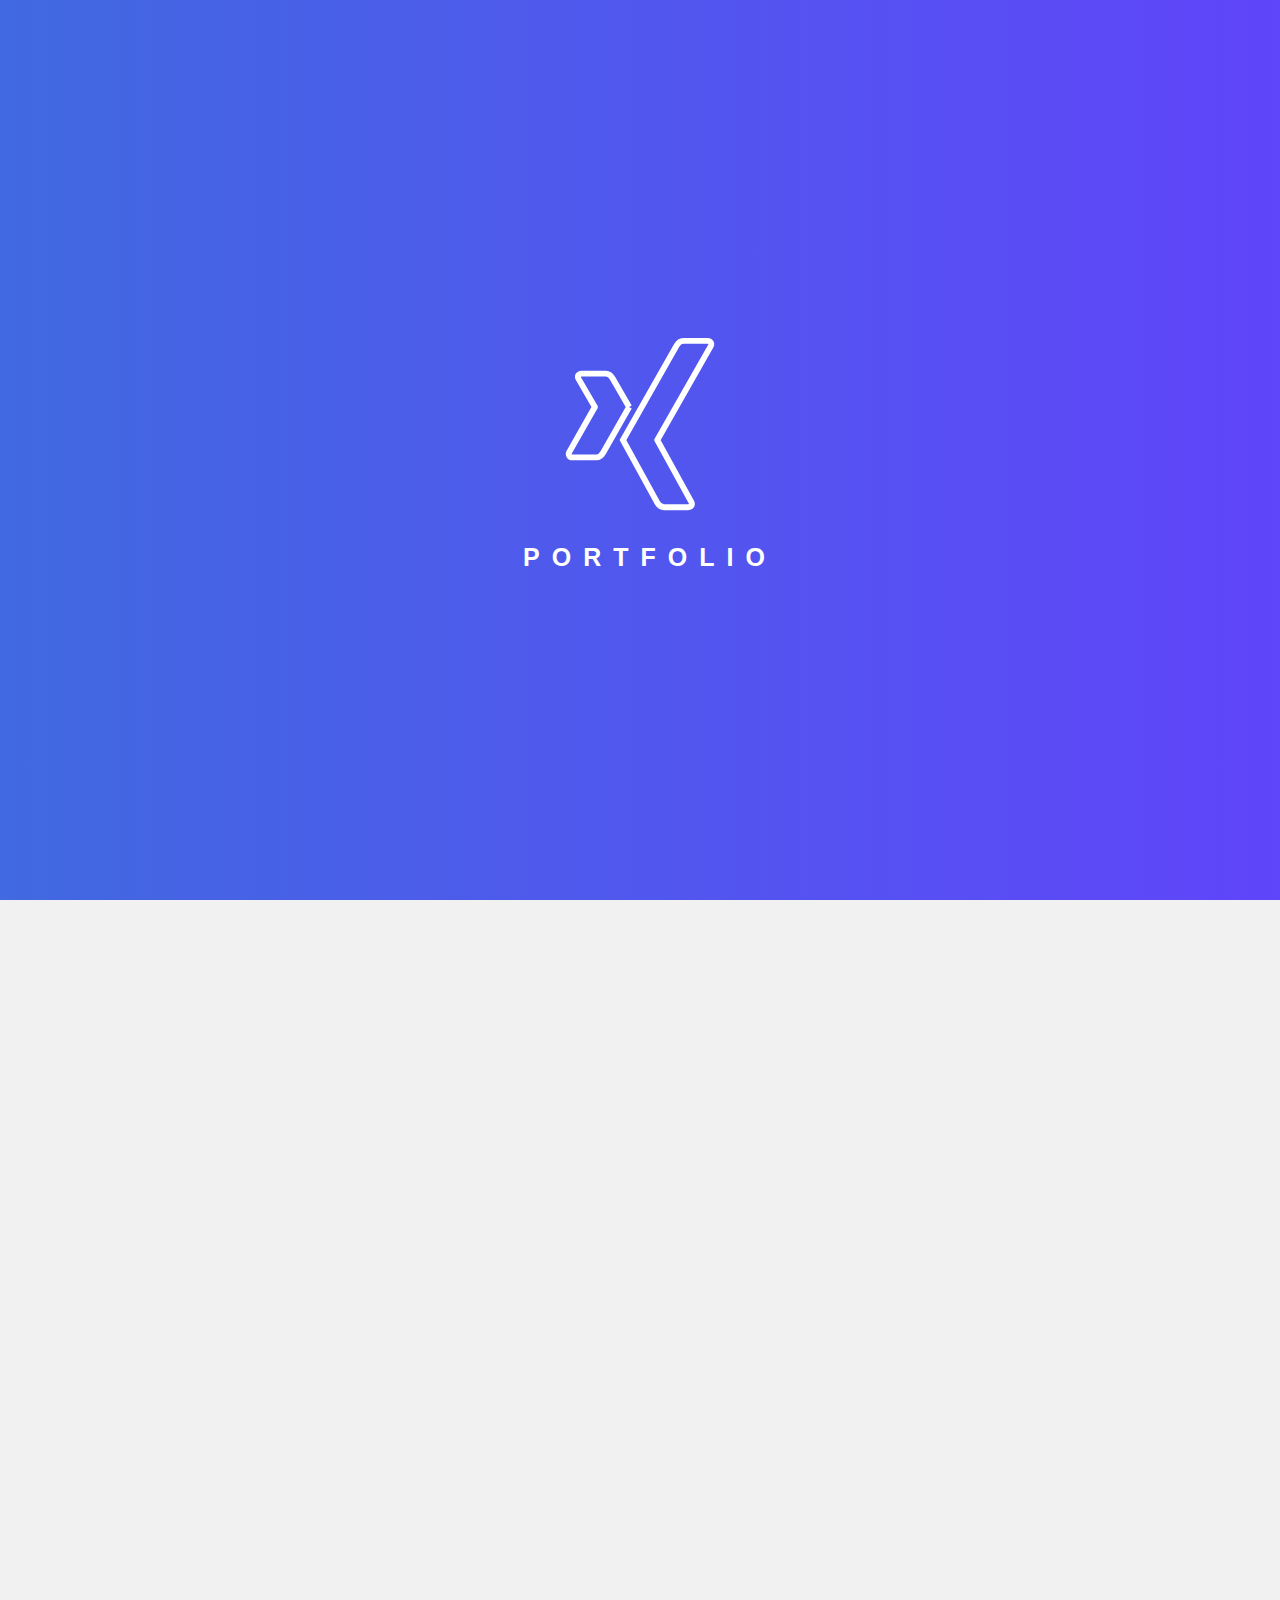
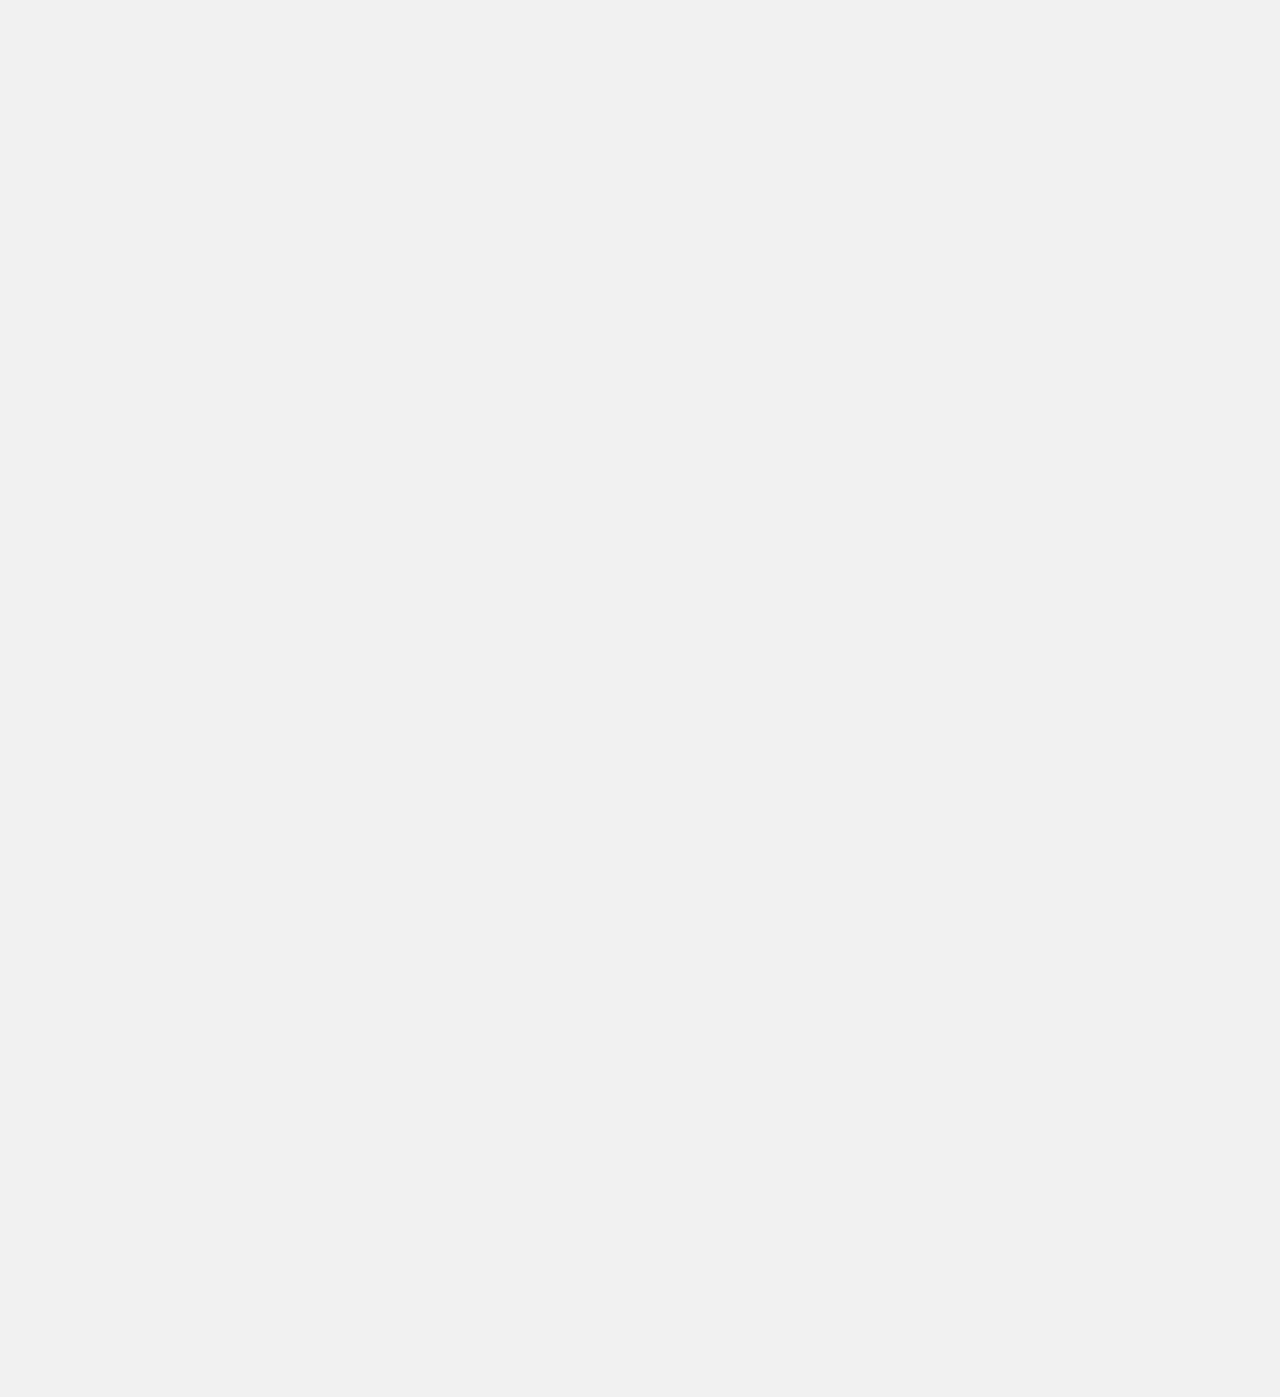
<file: index.html>
<!DOCTYPE html>
<html lang="en">

<head>
    <meta charset="UTF-8">
    <meta http-equiv="X-UA-Compatible" content="IE=edge">
    <meta name="viewport" content="width=device-width, initial-scale=1.0">
    <link href='https://unpkg.com/boxicons@2.1.4/css/boxicons.min.css' rel='stylesheet'>
    <link rel="stylesheet" href="index.css">
    <title>Abdellah SGHIAR</title>
    <link rel="icon" href="logo1.ico" type="image/x-icon">
</head>

 <body class="loading">
    <div class="loading-page">
        <svg  id="svg" xmlns="http://www.w3.org/2000/svg" viewBox="0 0 384 512"><!--!Font Awesome Free 6.5.1 by @fontawesome - https://fontawesome.com License - https://fontawesome.com/license/free Copyright 2024 Fonticons, Inc.--><path d="M162.7 210c-1.8 3.3-25.2 44.4-70.1 123.5-4.9 8.3-10.8 12.5-17.7 12.5H9.8c-7.7 0-12.1-7.5-8.5-14.4l69-121.3c.2 0 .2-.1 0-.3l-43.9-75.6c-4.3-7.8 .3-14.1 8.5-14.1H100c7.3 0 13.3 4.1 18 12.2l44.7 77.5zM382.6 46.1l-144 253v.3L330.2 466c3.9 7.1 .2 14.1-8.5 14.1h-65.2c-7.6 0-13.6-4-18-12.2l-92.4-168.5c3.3-5.8 51.5-90.8 144.8-255.2 4.6-8.1 10.4-12.2 17.5-12.2h65.7c8 0 12.3 6.7 8.5 14.1z"/></svg>            
         <div class="logo-name">Portfolio</div>
        </div>
    </div> 
   

    <section class="section1">
        <header class="container">
            <div class="page-header">
                <div class="logo">
                    <a href="#"><img src="images/logo.png" alt="" class="img-logo"></a>
                </div>
                <input type="checkbox" id="click">
                <select >
                    <option value="en" data-i18n="english" selected>English</option>
                 <option value="fr" data-i18n="french">French</option>
                 </select>
                <label for="click" class="mainicon">
                    <div class="menu">
                        <i class='bx bx-menu'></i>
                    </div>
                </label>
                
                <ul>
                    <li><a href="#"  class="active" style="--navAni:1" data-i18n="home">Home</a></li>
                    <li><a href="#1" style="--navAni:2" data-i18n="about">About</a></li>
                    <li><a href="#2" style="--navAni:3" data-i18n="skills">Skills</a></li>
                    <li><a href="#3" style="--navAni:4" data-i18n="projects">Projects</a></li>
                    <li><a href="#4" style="--navAni:5" data-i18n="contact">Contact</a></li>
                </ul>
                
                <label class="mode">
                    <input type="checkbox" id="darkModeToggle">
                    <i class='bx bxs-adjust'></i>
                </label>
                <!-- Add this inside the <body> tag, before the existing content -->
                
      
    <script src="./script2.js" type="module"></script>

            </div>
        </header>
    
        <div class="container">
            <div class="main">
                <div class="detail">
                    <h3 data-i18n="hi">Hi, I'm</h3>
                    <h1><span style="color:#4169e1;">Abdellah</span> SGHIAR LHAMDANI.</h1> 
                
                    <p data-i18n="projectManager">IT Project Manager</p>  
                    <p data-i18n="fullStackDeveloper">Full Stack Web Developer</p>  
                   
                    <div class="social">
                        <a href="https://www.facebook.com" target="_blank" style="--socialAni:1"><i class='bx bxl-facebook'></i></a>
                        <a href="https://www.instagram.com" target="_blank" style="--socialAni:2"><i class='bx bxl-instagram'></i></a>
                        <a href="https://wa.me/0628517007" target="_blank" style="--socialAni:3"><i class='bx bxl-whatsapp'></i></a>
                        <a href="https://twitter.com" target="_blank" style="--socialAni:4"><i class='bx bxl-twitter'></i></a>
                    </div>
                    <a href="CV.pdf" download="CV.pdf">
                        <button class="cv-btn" data-i18n="downloadCV">Download CV</button>
                    </a>
                    <div id="1"></div>
                </div>
                <div class="images">
                    <img src="images/img1.png" alt="" class="img-w">
                </div>
                
            </div>
        </div>
        <div class="section-divider" ></div>
        <!-- About -->
        <section class="section2" >
            <div class="content">
                <div class="about">
                    <button class="aabout" data-i18n="aboutMe">About me</button>
                    <h2 data-i18n="webDeveloper">Web Developer</h2>
                    <img src="images/about.png" alt="" class="img-about">
                    
                    <p id="2" >Hello, I'm <span class="pa">Abdellah SGHIAR LHAMDANI</span>, a passionate <span class="pa">Frontend Developer</span> .
                        <br>Adep at HTML, C55, JavaScript, I thrive on creating seamless user experiences.
                        <br>I put my know-how at your service, I have several projects under my belt.
                    </p>
                    
                </div>
            </div>
        </div>
        <div class="section-divider2"></div>
            <!-- Skills -->
            <section class="section3" >
                <div class="skill-container">
                    <div class="skills">
                        <button class="sskill" data-i18n="skillsme">Skills</button>
                        <h2 >The skills,tools and technologies<br>I am rellay good at:</h2>
                        <div class="image-skills">
                            <div class="column"> <img src="images/html.png" ><p>Html</p></div>
                            <div class="column"> <img src="images/css.png"  ><p>Css</p></div>
                            <div class="column"> <img src="images/js.png" ><p>Javascript</p></div>
                            <div class="column"> <img src="images/php.png"><p>Php</p></div>
                        <div class="column"> <img src="images/bootstrap.png"><p>Bootstrap</p></div>
                        <div class="column"> <img src="images/c.png"><p>C</p></div>
                    </div>
                    <div class="image-skills2">
                       
                        <div class="column"> <img src="images/python.png"><p>Python</p></div>
                        <div class="column"> <img src="images/mysql.png"><p>MySql</p></div>
                        <div class="column"> <img src="images/c2.png"><p>C#</p></div>
                        <div class="column"> <img src="images/java.png"><p>Java</p></div>

                    </div>
                    <div id="3"></div>
                </div>
                
            </div>

            <div class="section-divider3" ></div>
            <!-- Projects -->

            <section class="section4" >
                <div class="project-container">
                    <div class="projects">
                        <button class="pproject" data-i18n="project">Projects</button>
                        <h2 data-i18n="projectsText">Things I've built so far</h2>
                    </div>
                    <div class="image-projects1">
                            <div class="pro1">
                                    <div class="proa1">
                                            <a href="Locamoto.html" target="_blank">
                                                <img src="images/locamoto.jpg">
                                            </a>
                                    </div>
                                    <div class="proa2">
                                        <h2>Locamoto</h2>
                                        <br>
                                        <p >Discover a new way to enjoy motorcycling 
                                            <br>
                                            with Locamoto, the motorcycle rental 
                                            <br>
                                            service designed to meet your escape
                                            <br>
                                            needs with ease. Take advantage of the
                                            <br>
                                            multiple benefits we offer to make your
                                            <br>
                                            experience unforgettable
                                            
                                        </p>
                                        <br>
                                    </div> 
                                 
                            </div>
                        <div class="pro2">
                            <div class="prob1">
                                <a href="Section1.html" target="_blank">

                                    <img src="images/Section1.png">
                                </a>
                            </div> 
                                <div class="prob2">
                                    <h2>Section1</h2>
                                    <br>
                                    <p>Welcome to our dynamic website, 
                                        <br>
                                        dedicated to your security. We provide
                                        <br>
                                        you with a full range of services to meet
                                        <br>
                                        all your security needs. Whether you are
                                        <br>
                                        looking for security, staff support, 
                                        <br>
                                        surveillance of public spaces, etc.
                                        <br>
                                    </p>
                                    <br>
                                </div> 
                            
                                
                        </div> 
                        <div class="pro3">
                            <div class="proc1">
                                <a href="PressNetwork.html" target="_blank">

                                    <img src="images/PressNetwork.jpg">
                                </a>
                            </div>
                            <div class="proc2">
                                        <h2>PressNetwork</h2>
                                        <br>
                                        <p>User experience for quickly discovering 
                                            <br>
                                            the latest news.Using modern 
                                            <br>
                                            technologies, we are committed to   
                                            <br>
                                            providing an attractive, responsive and 
                                            <br>
                                            user-friendly website, covering various 
                                            <br>
                                            fields such as sports,politics, etc.
                                            
                                        </p>
                                        <br>
                            </div>               
                            
                        </div>   
                        <div class="pro4">
                            <div class="prod1">
                                <a href="TxttoHtml.html" target="_blank">

                                    <img src="images/TxttoHtml.jpg">
                                </a>
                            </div>
                                <div class="prod2">
                                    <h2>TxttoHtml</h2>
                                    <br>
                                    <p>Welcome to our innovative HTML 
                                        <br>
                                        conversion application, dedicated to
                                        <br>
                                        making your text come to life in the digital 
                                        <br>
                                        world.Turning plain text into beautifully 
                                        <br>
                                        formatted HTML content. Whether you
                                        <br>
                                        need to create web pages, emails,etc.
                                        
                                    </p>
                                    <br>
                                </div> 
                            
                        </div>   
                                
                    </div>
                    <div class="image-projects2">
                        <div class="pro5">
                                <div class="proe1">
                                        <a href="Archima.html" target="_blank">
                                        <img src="images/Archima.jpg">
                                        </a>
                                </div>
                                <div class="proe2">
                                    <h2>Archima</h2>
                                    <br>
                                    <p>Welcome to our innovative platform 
                                        <br>
                                        dedicated to architect services, where
                                        <br>
                                         meticulous planning, from design to
                                        <br>
                                        development, transforms visions into 
                                        <br>
                                        reality. We provide an efficient platform
                                        <br>
                                        connecting talented architects with clients.
                                        
                                    </p>
                                    <br>
                                </div> 
                             
                        </div>
                    <div class="pro6">
                        <div class="prof1">
                            <a href="SGP.html" target="_blank">

                                <img src="images/SGP.png">
                            </a>
                        </div> 
                            <div class="prof2">
                                <h2>SGP</h2>
                                <br>
                                <p>Welcome to our advanced Project
                                    <br>
                                    Management System, a comprehensive
                                    <br>
                                    suite of tools, techniques, and processes  
                                    <br>
                                    meticulously designed to plan, organize,
                                    <br>
                                    track, and control various tasks within
                                    <br>
                                     your projects.
                                    <br>
                                </p>
                                <br>
                            </div> 
                        
                            
                    </div> 
                    <div class="pro7">
                        <div class="prog1">
                            <a href="PasswordManager.html" target="_blank">

                                <img src="images/PasswordManager.png">
                            </a>
                        </div>
                        <div class="prog2">
                                    <h2>PasswordManager</h2>
                                    <br>
                                    <p>User experience for quickly discovering 
                                        <br>
                                        the latest news.Using modern 
                                        <br>
                                        technologies, we are committed to   
                                        <br>
                                        providing an attractive, responsive and 
                                        <br>
                                        user-friendly website, covering various 
                                        <br>
                                        fields such as sports,politics, etc.
                                        
                                    </p>
                                    <br>
                        </div>               
                        
                    </div>   
                    <div class="pro8">
                        <div class="proh1">
                            <a href="LesStages.html" target="_blank">

                                <img src="images/LesStages.png">
                            </a>
                        </div>
                            <div class="proh2">
                                <h2>LesStages</h2>
                                <br>
                                <p>Welcome to LesStages, aimed at 
                                    <br>
                                    streamlining the search and management 
                                    <br>
                                    of internships for students and companies.
                                    <br>
                                    The primary goal of this platform is to 
                                    <br>
                                    connect students with relevant 
                                    <br>
                                    opportunities,etc.                                   
                                </p>
                                <br>
                            </div> 
                        
                    </div>   
                            
                </div>    
            
               
            </section>
        
        </section>
</section>
        
<script>
    document.addEventListener("DOMContentLoaded", function () {
     
      setTimeout(function () {
        document.body.classList.remove("loading");
      }, 3000); 
    });
  </script>
  
    <script>
        const darkModeToggle = document.getElementById('darkModeToggle');
        const body = document.body;
        const isDarkMode = localStorage.getItem('darkMode') === 'enabled';
        if (isDarkMode) {
            body.classList.add('dark-mode');
            darkModeToggle.checked = true;
        }
        darkModeToggle.addEventListener('change', () => {
            if (darkModeToggle.checked) {
                body.classList.add('dark-mode');
                localStorage.setItem('darkMode', 'enabled');
            } else {
                body.classList.remove('dark-mode');
                localStorage.setItem('darkMode', 'disabled');
            }
        });
    </script>
    


</body>
<script src="https://cdnjs.cloudflare.com/ajax/libs/gsap/3.11.3/gsap.min.js"
    integrity="sha512-gmwBmiTVER57N3jYS3LinA9eb8aHrJua5iQD7yqYCKa5x6Jjc7VDVaEA0je0Lu0bP9j7tEjV3+1qUm6loO99Kw=="
    crossorigin="anonymous" referrerpolicy="no-referrer"></script>
<script src="./script.js"></script>
</html>
</file>
<file: index.css>
:root {
    
    --primary-color: #4169e1;
    --primary-dark: #1F252E;
}

* {
    margin: 0;
    padding: 0;
    scroll-behavior: smooth;
}

body {
    font-family: 'Outfit', sans-serif;
    background: #f2f1f1;
    color: #000;
    
}

/* Genral */
.section1{
    justify-content: center;
}
.container {
    
    padding: 0 12.4rem;
}

.img-w {
    width: 100%;
    height: auto;
}

/* Nav */
header {
    
    box-shadow: 0 4px 17px rgba(0, 0, 0, .1);
    background: #f2f1f1;
    position: sticky;
    top: 0;
    z-index: 1;
}

.page-header {
    display: flex;
    justify-content: space-between;
    align-items: center;
    padding: 1rem 0;
}

.logo {
    opacity: 0;
    animation: rightSideAni 1s ease forwards;
}


.img-logo{
        width: 25%;
        height: auto;
       
}
ul {
    display: flex;
    gap: .6rem;
    list-style-type: none;
    background-color: transparent;
    overflow: hidden;
}

li a {
    display: inline-block;
    padding: .3rem 1rem;
    color: #000;
    text-decoration: none;
    font-size: 1.10rem;
    font-weight: 600;
    letter-spacing: .7px;
    border-radius: 36px;
    line-height: 2;
    transition: .3s;
    opacity: 0;
    animation: navani .3s ease forwards;
    animation-delay: calc(.15s * var(--navAni));
}

li a.active,
li a:hover {
    color: var(--primary-color);
}

#click {
    display: none;
}

.menu {
    display: none;
}

.mode i {
    font-size: 1.5rem;
    cursor: pointer;
    color: var(--primary-color);
    opacity: 0;
    animation: rightSideAni 1.5s ease forwards;
}


/* Nav End */

/* Section 1 */

.main {
    padding: 6rem 0;
    display: grid;
    grid-template-columns: repeat(auto-fit, minmax(277px, 1fr));
    row-gap: 2rem;
    column-gap: 6rem;
    align-items: center;
}

.main h3 {
    color: #000;
    font-size: 1.5rem;
    opacity: 0;
    animation: topSideAni 1s ease forwards;
}


.main h1 {
    color: #000;
    font-size: 4rem;
    font-weight: 600;
    opacity: 0;
    animation: leftSideAni 1s ease forwards;
    animation-delay: 1s;
}
.main p {
    line-height: 1.7;
    font-size: 1.15rem;
    opacity: 0;
    animation: topSideAni 1.5s ease forwards;
}
.social {
    display: flex;
    flex-wrap: wrap;
    gap: 1.4rem;
    margin-top: 1.4rem;
}

.social a {
    clip-path: polygon(50% 0%, 100% 25%, 100% 75%, 50% 100%, 0% 75%, 0% 25%);
    display: grid;
    place-items: center;
    text-decoration: none;
    background-color: var(--primary-color);
    color: #f2f1f1;
    font-size: 1.5rem;
    border-radius: 50%;
    padding: 0.39rem;
    text-align: center;
    opacity: 0;
    animation: SocialAni 1s ease forwards;
    animation-delay: calc(.2s * var(--socialAni));
}

.social a:hover {
    color: var(--primary-dark);
    background-color: var(--primary-color);
    box-shadow: 0 0 20px var(--primary-color);
    transition: all .3s ease-in-out;
}
.cv-btn {
    margin-top: 1.5rem;
    padding: 1em 2.5em;
    border-radius: 25px;
    background-color: #4169e1;
    font-size: 1rem;
    font-weight: bold;
    color: #f2f1f1;
    border: 0;
    opacity: 0;
    animation: SocialAni 1s ease forwards;
}
.cv-btn:hover{
    color: var(--primary-dark);
    background-color: var(--primary-color);
}

.images {
    margin-left: auto;
    width: 330px;
    height: 400px;
    text-align: center;
    overflow: hidden;
    background-color: #4169e1;

}

/* Section 1 End */

/* Line between sections */
.section-divider {
    
    margin-top: 50px;
}
.section-divider2 {
   
    margin-top: 90px;
    
}
.section-divider3 {
    
    margin-top: 90px;
    
}
/* Section 2 */
.section2{
    justify-content: center;
   padding: 2rem;
    align-items: center;
   
    margin: 0;
    text-align: center;
    
}


.aabout{
    padding: 0em 0.8em;
    text-align: center;
    background-color: #a2acaf;
    color: #4169E1;
    border-radius: 12px;
    border: 2px solid #4169e1;
    font-size: 1.3rem;
    font-weight: bold;
}
.about h2{
    font-size: 3.2rem;
    color: #33b864;
    font-family: cursive;
    
}
.about p{
    font-size: 1.4rem;
    color: #787e81;
    
   
}
.pa{
    color: #33b864;
}
.img-about{
    width: 45rem;
    padding: 1rem;
}
/* Section 2 End */

/* Section 3 */

.section3 {
    justify-content: center;
}

.sskill {
    padding: 0em 0.8em;
    text-align: center;
    background-color: #a2acaf;
    color: #4169E1;
    border-radius: 12px;
    border: 2px solid #4169e1;
    font-size: 1.3rem;
    font-weight: bold;
}

.skills h2 {
    font-size: 3.2rem;
    color: #33b864;
    font-family: cursive;
}

.image-skills,
.image-skills2 {
    display: flex;
    flex-wrap: wrap;
    justify-content: center; 
    margin: 0; 
}

.column:hover {
    transform: translate(10px, 10px);
}

.column {
    margin: 1rem; 
}

.column img {
    width: 2.8rem;
}

.column p {
    color: #787e81;
}

/* Section 4 */

.image-projects1 {
    display: flex;
    justify-content: space-between;
    padding: 2rem;

    
}
.pro1{
    border: 2px solid  #33b864;
    border-radius: 19px;
    
}

.pro1 img{
    width: 20rem;
    height: 16rem;
    border-top-left-radius: 18px;
    border-top-right-radius: 18px;
}
.pro1:hover{
    transform: rotate(3deg);
    box-shadow: 3px 4px 7px  #aaaaaa;
}
.proa2 {
   
    text-align: left;
    padding-left: 1rem;
}
.proa2 h2{
    font-family: Arial, sans-serif;
}
.proa2 p{
    line-height: 1.4;
    font-family: Arial, sans-serif;
}
.pro2{
    border: 2px solid  #33b864;
    border-radius: 19px;
    
}
.pro2:hover{
    transform: rotate(3deg);
    box-shadow: 3px 4px 7px  #aaaaaa;
}
.pro2 img{
    width: 20rem;
    height: 16rem;
    border-top-left-radius: 18px;
    border-top-right-radius: 18px;
}
.prob2 {
   
    text-align: left;
    padding-left: 1rem;
}
.prob2 h2{
    font-family: Arial, sans-serif;
}
.prob2 p{
    line-height: 1.4;
    font-family: Arial, sans-serif;
}
.pro3{
    border: 2px solid  #33b864;
    border-radius: 19px;
    
}
.pro3:hover{
    transform: rotate(-3deg);
    box-shadow: 3px 4px 7px  #aaaaaa;
}
.pro3 img{
    width: 20rem;
    height: 16rem;
    border-top-left-radius: 18px;
    border-top-right-radius: 18px;
}
.proc2 {
   
    text-align: left;
    padding-left: 1rem;
}
.proc2 h2{
    font-family: Arial, sans-serif;
}
.proc2 p{
    line-height: 1.4;
    font-family: Arial, sans-serif;
}
.pro4{
    border: 2px solid  #33b864;
    border-radius: 19px;
    
}
.pro4:hover{
    transform: rotate(-3deg);
    box-shadow: 3px 4px 7px  #aaaaaa;
}
.pro4 img{
    width: 20rem;
    height: 16rem;
    border-top-left-radius: 18px;
    border-top-right-radius: 18px;
}
.prod2 {
   
    text-align: left;
    padding-left: 1rem;
}
.prod2 h2{
    font-family: Arial, sans-serif;
}
.prod2 p{
    line-height: 1.4;
    font-family: Arial, sans-serif;
}

.image-projects2 {
    display: flex;
    justify-content: space-between;
    padding: 2rem;

    
}
.pro5{
    border: 2px solid  #33b864;
    border-radius: 19px;
    
}
.pro5:hover{
    transform: rotate(3deg);
    box-shadow: 3px 4px 7px  #aaaaaa;
}
.pro5 img{
    width: 20rem;
    height: 16rem;
    border-top-left-radius: 18px;
    border-top-right-radius: 18px;
}
.proe2 {
   
    text-align: left;
    padding-left: 1rem;
}
.proe2 h2{
    font-family: Arial, sans-serif;
}
.proe2 p{
    line-height: 1.4;
    font-family: Arial, sans-serif;
}
.pro6{
    border: 2px solid  #33b864;
    border-radius: 19px;
    
}
.pro6:hover{
    transform: rotate(3deg);
    box-shadow: 3px 4px 7px  #aaaaaa;
}
.pro6 img{
    width: 20rem;
    height: 16rem;
    border-top-left-radius: 18px;
    border-top-right-radius: 18px;
}
.prof2 {
   
    text-align: left;
    padding-left: 1rem;
}
.prof2 h2{
    font-family: Arial, sans-serif;
}
.prof2 p{
    line-height: 1.4;
    font-family: Arial, sans-serif;
}
.pro7{
    border: 2px solid  #33b864;
    border-radius: 19px;
    
}
.pro7:hover{
    transform: rotate(-3deg);
    box-shadow: 3px 4px 7px  #aaaaaa;
}
.pro7 img{
    width: 20rem;
    height: 16rem;
    border-top-left-radius: 18px;
    border-top-right-radius: 18px;
}
.prog2 {
   
    text-align: left;
    padding-left: 1rem;
}
.prog2 h2{
    font-family: Arial, sans-serif;
}
.prog2 p{
    line-height: 1.4;
    font-family: Arial, sans-serif;
}
.pro8{
    border: 2px solid  #33b864;
    border-radius: 19px;
    
}
.pro8:hover{
    transform: rotate(-3deg);
    box-shadow: 3px 4px 7px  #aaaaaa;
}
.pro8 img{
    width: 20rem;
    height: 16rem;
    border-top-left-radius: 18px;
    border-top-right-radius: 18px;
}
.proh2 {
   
    text-align: left;
    padding-left: 1rem;
}
.proh2 h2{
    font-family: Arial, sans-serif;
}
.proh2 p{
    line-height: 1.4;
    font-family: Arial, sans-serif;
}
.pproject{
    padding: 0em 0.8em;
    font-weight: bold;
    text-align: center;
    background-color: #a2acaf;
    color: #4169E1;
    border-radius: 12px;
    border: 3px solid #4169e1;
    font-size: 1.3rem;
    
}
.projects h2{
    font-size: 3.2rem;
    color: #33b864;
    font-family: cursive;
}
/* Section 4 End */
/*Loading page*/
.loading-page {
    position: absolute;
    top: 0;
    left: 0;
    background: linear-gradient(to right, #4169e1, #6045fa);
  
    height: 100%;
    width: 100%;
    display: flex;
    flex-direction: column;
    gap: 1.5rem;
    align-items: center;
    justify-content: center;
    color: #191654;
  }
  
  #svg {
    height: 190px;
    width: 180px;
    stroke: rgb(255, 255, 255);
    fill-opacity: 0;
    stroke-width: 16px;
    stroke-dasharray: 4500;
    animation: draw 8s ease;
  }
  
  @keyframes draw {
    0% {
      stroke-dashoffset: 4500;
    }
    100% {
      stroke-dashoffset: 0;
    }
  }
  
  
  .logo-name {
    color: #fff;
    font-size: 25px;
    letter-spacing: 12px;
    text-transform: uppercase;
    margin-left: 20px;
    font-weight: bolder;
    
  }
  .section1,
.section2,
.section3,
.section4 {
  opacity: 0;
  transition: opacity 3s ease;
}

body:not(.loading) .section1,
body:not(.loading) .section2,
body:not(.loading) .section3,
body:not(.loading) .section4 {
  opacity: 1;
}
/*Loading page*/


.dark-mode {
    background-color: var(--primary-dark);
    color: #f2f1f1;
}

.mode input {
    display: none;
}

.dark-mode .logo a, 
.dark-mode ul li a, 
.dark-mode .main h3, 
.dark-mode .main h1 {
    color: #f2f1f1;
}
.dark-mode ul li a.active, .dark-mode ul li a:hover {
    color: var(--primary-color);
}

.dark-mode header {
    box-shadow: 0 4px 17px rgb(80 80 80 / 31%);
    background: var(--primary-dark);
}
.dark-mode .column p{
    color: #a2acaf;
}
.dark-mode .about p{
    color: #a2acaf;
}

/* Animation */
@keyframes leftSideAni {
    0% {
        transform: translateX(-100px);
        opacity: 0;
    }

    100% {
        transform: translateX(0);
        opacity: 1;
    }
}

@keyframes navani {
    0% {
        transform: translateY(100px);
        opacity: 0;
    }

    100% {
        transform: translateY(0);
        opacity: 1;
    }
}

@keyframes rightSideAni {
    0% {
        transform: translateX(100px);
        opacity: 0;
    }

    100% {
        transform: translateX(0);
        opacity: 1;
    }
}

@keyframes topSideAni {
    0% {
        transform: translateY(-100px);
        opacity: 0;
    }

    100% {
        transform: translateY(0);
        opacity: 1;
    }
}

@keyframes SocialAni {
    0% {
        transform: translateY(100px);
        opacity: 0;
    }

    100% {
        transform: translateY(0);
        opacity: 1;
    }
}



@keyframes imageAni {
    0% {
        opacity: 0;
        transform: scale(0);
    }

    100% {
        opacity: 1;
        transform: scale(1);
    }
}

@media screen and (max-width: 1024px) {
    .container {
        padding: 0 4.4rem;
    }

    .main h3 {
        color: #000;
        margin-top: 1rem;
    }
}

@media screen and (max-width: 768px) {
    .page-header {
        flex-direction: row;
        justify-content: space-between;
    }

    .logo {
        opacity: 0;
        animation: rightSideAni 1s ease forwards;
    }

    ul {
        flex-direction: row;
        align-items: center;
    }

    li a {
        opacity: 0;
        animation: navani .3s ease forwards;
        animation-delay: calc(.15s * var(--navAni));
    }

    .menu {
        display: none;
    }

    .mode i {
        opacity: 0;
        animation: rightSideAni 1.5s ease forwards;
    }
    .container {
        padding: 0 1.6rem;
    }
    .images {
        
        margin: auto;
    }
    .aabout {
        font-size: 1rem;
    }

    .about h2 {
        font-size: 2rem;
    }

    .about p {
        font-size: 1rem;
    }
    .image-skills {
        margin-left: 0; 
    }

    .image-skills2 {
        margin-left: 0; 
    }

    .skills h2 {
        font-size: 2rem; 
    }

    .column img {
        width: 1.5rem; 
    }
    
}

@media screen and (max-width:600px) {
    body {
        height: auto;
    }

    header {
        height: auto;
    }

    ul {
        background: var(--primary-dark);
        width: 100%;
        height: 100vh;
        position: absolute;
        display: flex;
        flex-direction: column;
        text-align: center;
        top: 4.8rem;
        left: -100%;
        z-index: 111111;
    }

    .menu {
        display: block;
        font-size: 1.5rem;
        font-weight: bold;
        color: #244D61;
    }

    #click:checked~ul {
        left: 0%;
        transition: all 0.3s ease;
    }
    .dark-mode .menu {
        color: var(--primary-color);
    }

    .dark-mode ul {
        background: var(--primary-dark);
    }

    .mode {
        position: absolute;
        right: 4rem;
    }
    .images {
        margin: auto;
        
    }
    .section-divider {
    
        margin-top: 0px;
    }
    .img-about{
        width: 20rem;
    }
    .about p{
        text-align: start;
        font-size: 1.2rem;
        
    }
    .about h2{
        font-size: 2.4rem;
    }
    .image-skills,
    .image-skills2 {
        margin-left: 0; 
    }

    .column {
        margin: 1rem; 
    }

    .skill-container {
        text-align: center; 
    }

    .sskill {
        margin-bottom: 1rem; 
    }

    .image-skills,
    .image-skills2 {
        justify-content: center;
    }

    .skills h2 {
        font-size: 2rem;
    }

    .column img {
        width: 2.5rem; 
    }
    .projects h2{
        font-size: 2.4rem;
    }
    .image-projects1 {
        display: grid;
        grid-gap: 20px;
        justify-content: center;
    }
    .image-projects2 {
        display: grid;
        grid-gap: 20px;
        justify-content: center;
    }
   
}
</file>
